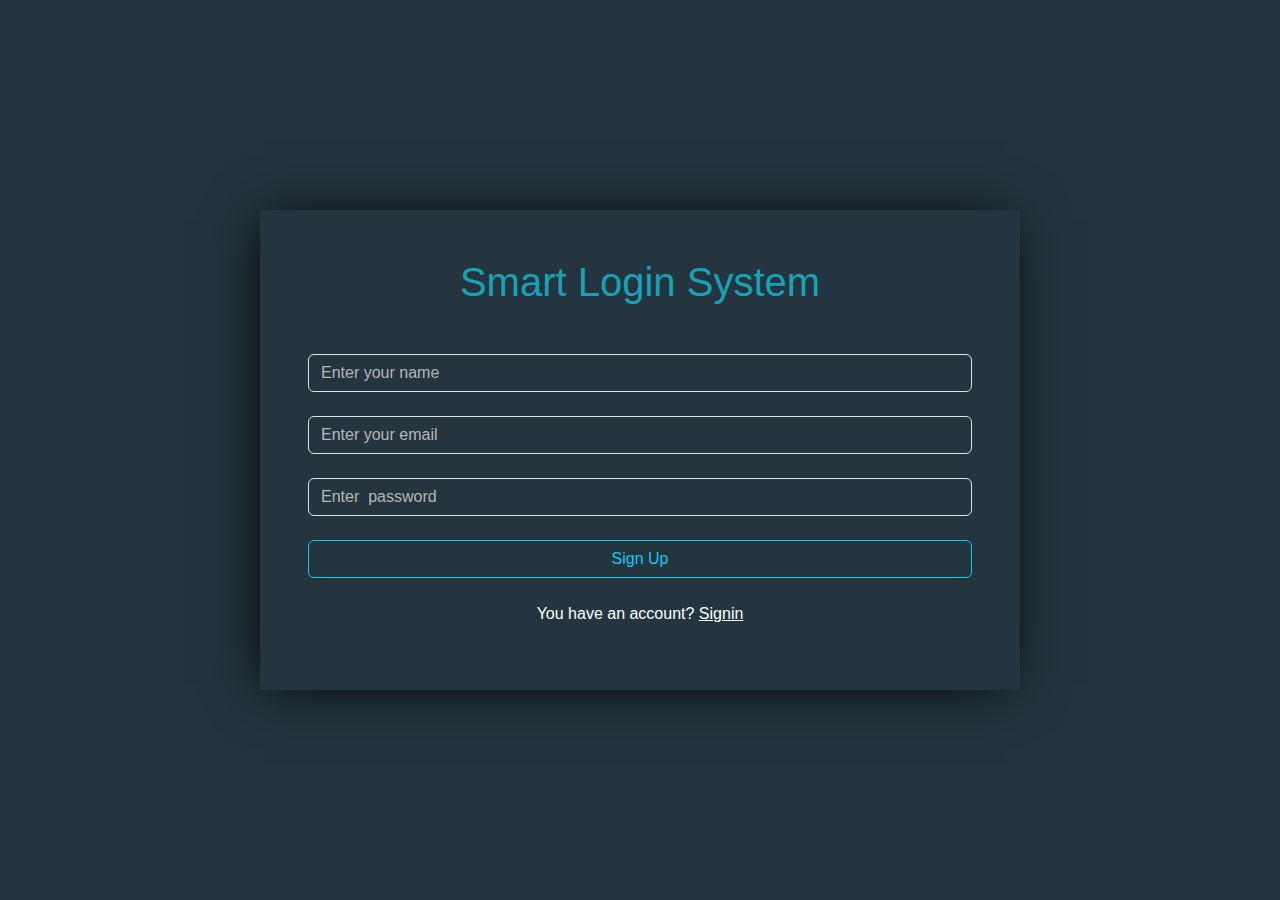
<file: index.html>
<!DOCTYPE html>
<html lang="en">
    <head>
        <title></title>
        <meta charset="UTF-8">
        <meta name="viewport" content="width=device-width, initial-scale=1">
        <link rel="stylesheet" href="https://cdnjs.cloudflare.com/ajax/libs/font-awesome/6.4.0/css/all.min.css">
        <link href="css/bootstrap.min.css" rel="stylesheet">
        <link rel="stylesheet" href="css/style.css">
    </head>
    <body>
       <div class="container">
        <div class="row justify-content-center align-items-center vh-100">
            <div class="col-md-8 signup bg-transparent p-5">
<h1 class="pb-4 text-center">
    Smart Login System
</h1>


<input type="text" class="form-control my-4 bg-transparent" id="name" placeholder="Enter your name">

<input type="email" class="form-control my-4 bg-transparent" id="email" placeholder="Enter your email">

<input type="password" class="form-control my-4 bg-transparent" id="password" placeholder="Enter  password">
<div class="d-grid gap-2">

<button  onclick="sigenup()" class="btn btn btn-outline-info bg-transparent"> Sign Up</button>
</div>
<div id="msg"></div>
<p class="mt-4">
    You have an account? <a href="login.html"> Signin </a>
</p>
            </div>
        </div>
       </div>
        <script src="js/bootstrap.bundle.js"></script>
        <script src="js/script.js"></script>
    </body>
</html>
</file>
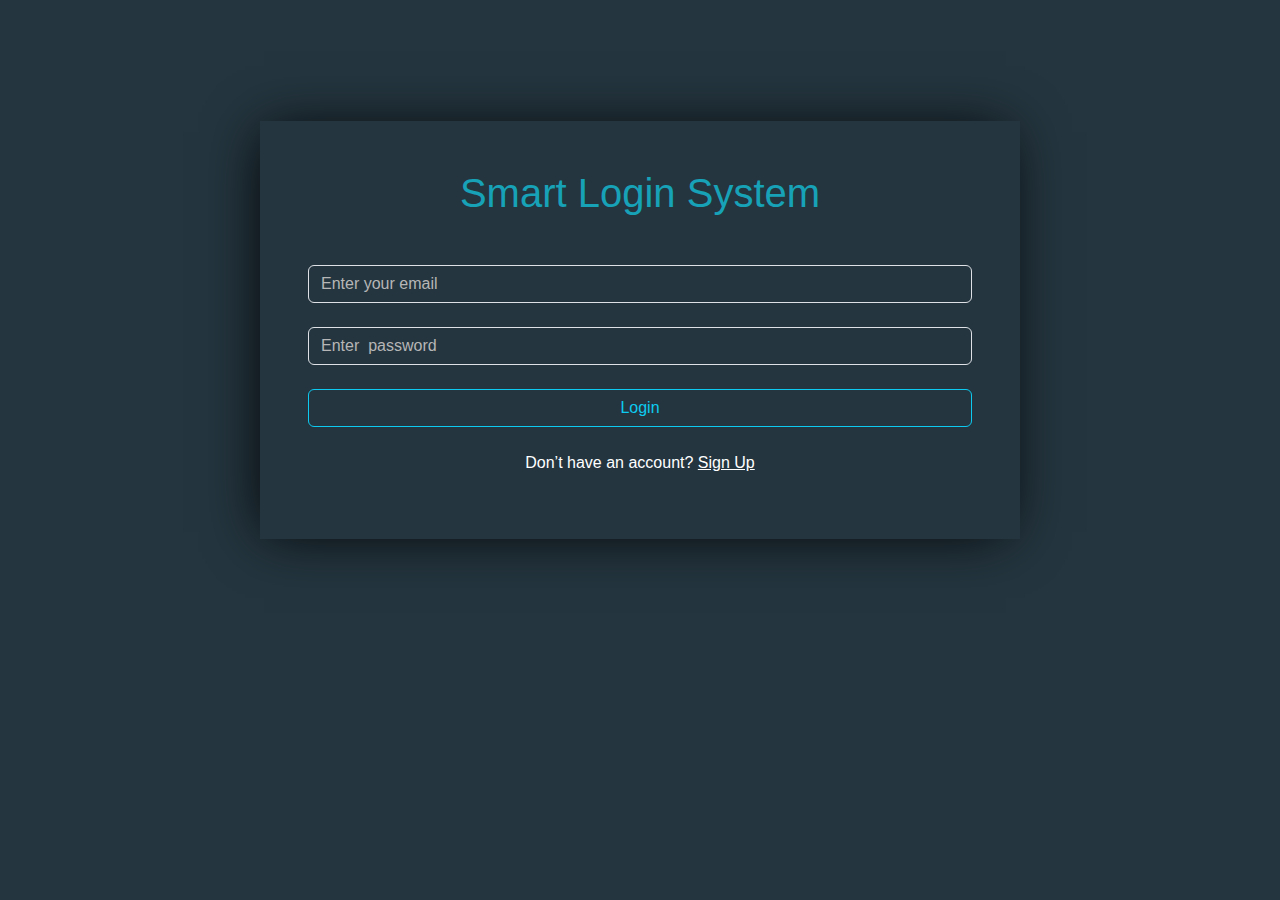
<file: login.html>
<!DOCTYPE html>
<html lang="en">
    <head>
        <title></title>
        <meta charset="UTF-8">
        <meta name="viewport" content="width=device-width, initial-scale=1">
        <link rel="stylesheet" href="https://cdnjs.cloudflare.com/ajax/libs/font-awesome/6.4.0/css/all.min.css">
        <link href="css/bootstrap.min.css" rel="stylesheet">
        <link rel="stylesheet" href="css/style.css">
    </head>
    <body>
       <div class="container">
        <div class="row justify-content-center align-items-center vh-100">
            <div class="col-md-8 signup bg-transparent p-5">
<h1 class="pb-4 text-center">
    Smart Login System
</h1>



<input type="email" class="form-control my-4 bg-transparent" id="email" placeholder="Enter your email">

<input type="password" class="form-control my-4 bg-transparent" id="password" placeholder="Enter  password">
<div class="d-grid gap-2">

<button  onclick="login()" class="btn btn btn-outline-info bg-transparent"> Login </button>
</div>

<p class="mt-4">
    Don’t have an account? <a href="index.html"> Sign Up</p>
</p>
            </div>
        </div>
       </div>
        <script src="js/bootstrap.bundle.js"></script>
        <script src="js/script.js"></script>
    </body>
</html>
</file>
<file: css/style.css>
body {
    background: #24353f;
    font-family: 'Titillium Web', sans-serif;
}h1 {
    color: #17a2b8;
}

input{color#fff}
.form-control::placeholder { /* Chrome, Firefox, Opera, Safari 10.1+ */
    color: #fff8;
}

.signup{
    
box-shadow: -5px 2px 54px -9px rgba(0, 0, 0, 1);
}
.signup p{color:#fff; text-align:center}
body {
    background: #24353f;
    font-family: 'Titillium Web', sans-serif;
}

#home {
    height: 75vh;
}

h1 {
    color: #17a2b8;
}

.group {
    box-shadow: -5px 2px 54px -9px rgba(0, 0, 0, 1);
}

input,
textarea {
    background-color: transparent !important;
    color: #fff !important;
}

input::placeholder,
textarea::placeholder {
    color: rgb(182, 182, 182) !important;
}

input:focus,
textarea:focus {
    box-shadow: 0 0 0 0 transparent !important;
}
a{color:#fff}
h3
{color:#fff}
</file>
